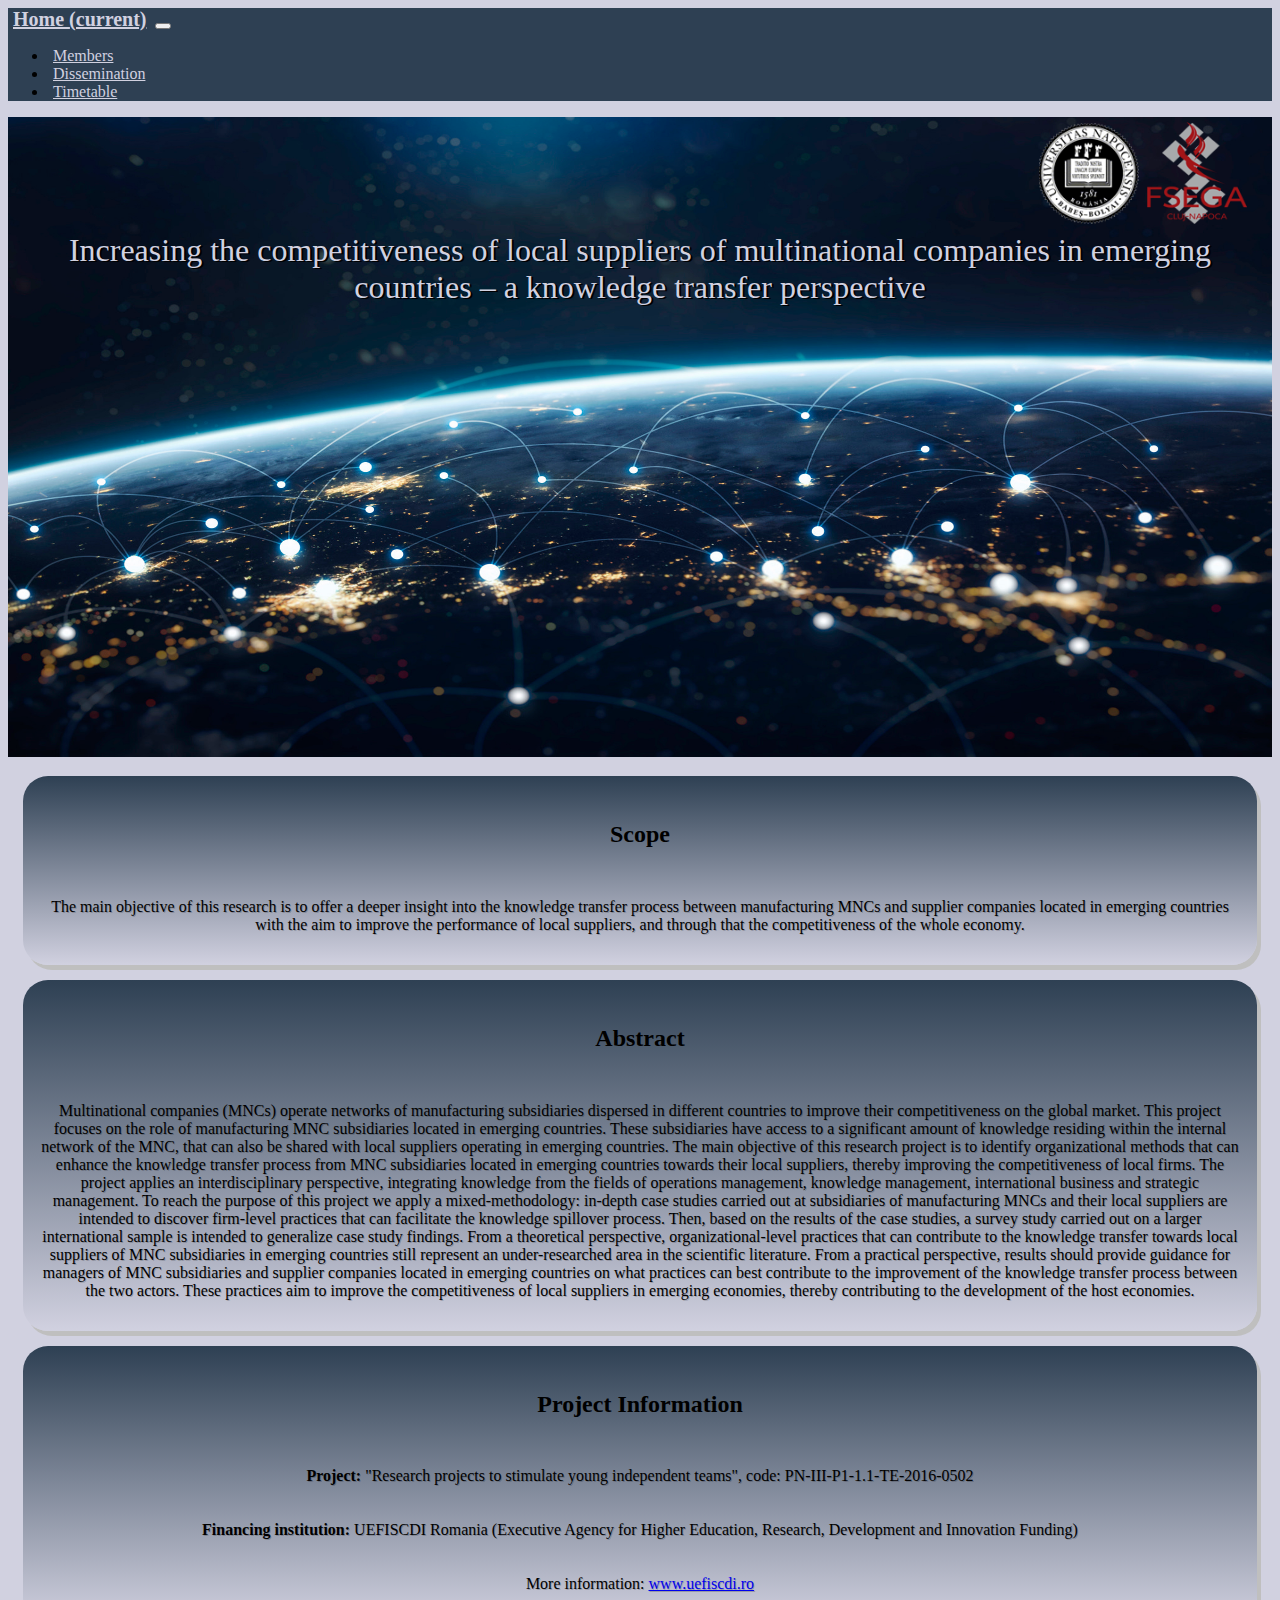
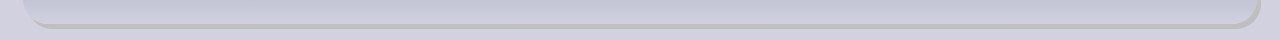
<file: index.html>
<!DOCTYPE html>
<html>
    
    <head>
        
        <title>Project</title>
            <meta charset="utf-8">
            <meta name="viewport" content="width=device-width, initial-scale=1, shrink-to-fit=no">
        
       <link rel="stylesheet" href="https://stackpath.bootstrapcdn.com/bootstrap/4.2.1/css/bootstrap.min.css" integrity="sha384-GJzZqFGwb1QTTN6wy59ffF1BuGJpLSa9DkKMp0DgiMDm4iYMj70gZWKYbI706tWS" crossorigin="anonymous">
        <link rel="stylesheet" href="styles.css">
        
    </head>

    <body>
<div class="indexBody">
 <nav class="navbar navbar-expand-lg">
       <a class="navHome nav-item" href="index.html">Home
            
        
        <span class="sr-only">(current)</span></a>
        <div class = "nav-logos">
            <img src="bbte_logo.png" class="nav-logo">
            <img src="fsega_logo.png" class="nav-logo">
         </div>
  <button class="navbar-toggler" type="button" data-toggle="collapse" data-target="#navbarNav" aria-controls="navbarNav" aria-expanded="false" aria-label="Toggle navigation">
      
    <span class="navbar-toggler-icon"></span>
  </button>
  <div class="collapse navbar-collapse" id="navbarNav">
    <ul class="navbar-nav">
      <li class="nav-item">
        <a class="nav-link" href="members.html">Members</a>
      </li>
      <li class="nav-item">
        <a class="nav-link" href="conferences.html">Dissemination</a>
      </li>
        <li class="nav-item">
        <a class="nav-link" href="timetable.html">Timetable</a>
      </li>
        
      </ul>
  </div>
</nav>
       
<div class = "mainText">
    
    
    <div class = "row no-gutters">
         
        <div class = "col-sm-12 col-md-12">
            <div class = "logos">
    <img src="bbte_logo.png" class="images-logo">
    <img src="fsega_logo.png" class="images-logo">
                </div>
    <div class = "title-text">
    Increasing the competitiveness of local suppliers of multinational companies in emerging countries – a knowledge transfer perspective
        </div>
         </div>
        <img src="ezkell.jpg" class="img-fluid .max-width:100% height:auto">
       
    </div>
        
    <div class = "index-element">
    <h2>Scope</h2>
       
    <p>The main objective of this research is to offer a deeper insight into the knowledge transfer process between manufacturing MNCs and supplier companies located in emerging countries with the aim to improve the performance of local suppliers, and through that the competitiveness of the whole economy.</p>
        
    </div>
    
    <div class = "index-element">
    <h2>Abstract</h2>
    <p>Multinational companies (MNCs) operate networks of manufacturing subsidiaries dispersed in different countries to improve their competitiveness on the global market. This  project focuses on the role of manufacturing MNC subsidiaries located in emerging countries. These subsidiaries have access to a significant amount of knowledge residing within the internal network of the MNC, that can also be shared with local suppliers operating in emerging countries. 
    The main objective of this research project is to identify organizational methods that can enhance the knowledge transfer process from MNC subsidiaries located in emerging countries towards their local suppliers, thereby improving the competitiveness of local firms. The project applies an interdisciplinary perspective, integrating knowledge from the fields of operations management, knowledge management, international business and strategic management. 
    To reach the purpose of this project we apply a mixed-methodology: in-depth case studies carried out at subsidiaries of manufacturing MNCs and their local suppliers are intended to discover firm-level practices that can facilitate the knowledge spillover process. Then, based on the results of the case studies, a survey study carried out on a larger international sample is intended to generalize case study findings. 
    From a theoretical perspective, organizational-level practices that can contribute to the knowledge transfer towards local suppliers of MNC subsidiaries in emerging countries still represent an under-researched area in the scientific literature. From a practical perspective, results should provide guidance for managers of MNC subsidiaries and supplier companies located in emerging countries on what practices can best contribute to the improvement of the knowledge transfer process between the two actors. These practices aim to improve the competitiveness of local suppliers in emerging economies, thereby contributing to the development of the host economies.
</p>
    
     </div>
    <div class = "index-element">
        
        <h2>Project Information</h2>
        
       
        
            <p><b>Project:</b> "Research projects to stimulate young independent teams", code: PN-III-P1-1.1-TE-2016-0502</p>
            <p><b>Financing institution:</b> UEFISCDI Romania (Executive Agency for Higher Education, Research, Development and Innovation Funding)</p>
            <p>More information: <a href="https://uefiscdi.ro/" target="_blank">www.uefiscdi.ro</a></p>
            
        
        
        
        
    </div>
    
    
    
    </div>
    
    
    
    
    
    
        <script src="https://code.jquery.com/jquery-3.3.1.slim.min.js" integrity="sha384-q8i/X+965DzO0rT7abK41JStQIAqVgRVzpbzo5smXKp4YfRvH+8abtTE1Pi6jizo" crossorigin="anonymous"></script>
        <script src="https://cdnjs.cloudflare.com/ajax/libs/popper.js/1.14.6/umd/popper.min.js" integrity="sha384-wHAiFfRlMFy6i5SRaxvfOCifBUQy1xHdJ/yoi7FRNXMRBu5WHdZYu1hA6ZOblgut" crossorigin="anonymous"></script>
        <script src="https://stackpath.bootstrapcdn.com/bootstrap/4.2.1/js/bootstrap.min.js" integrity="sha384-B0UglyR+jN6CkvvICOB2joaf5I4l3gm9GU6Hc1og6Ls7i6U/mkkaduKaBhlAXv9k" crossorigin="anonymous"></script>
    
    </div>
    </body>

</html>
</file>
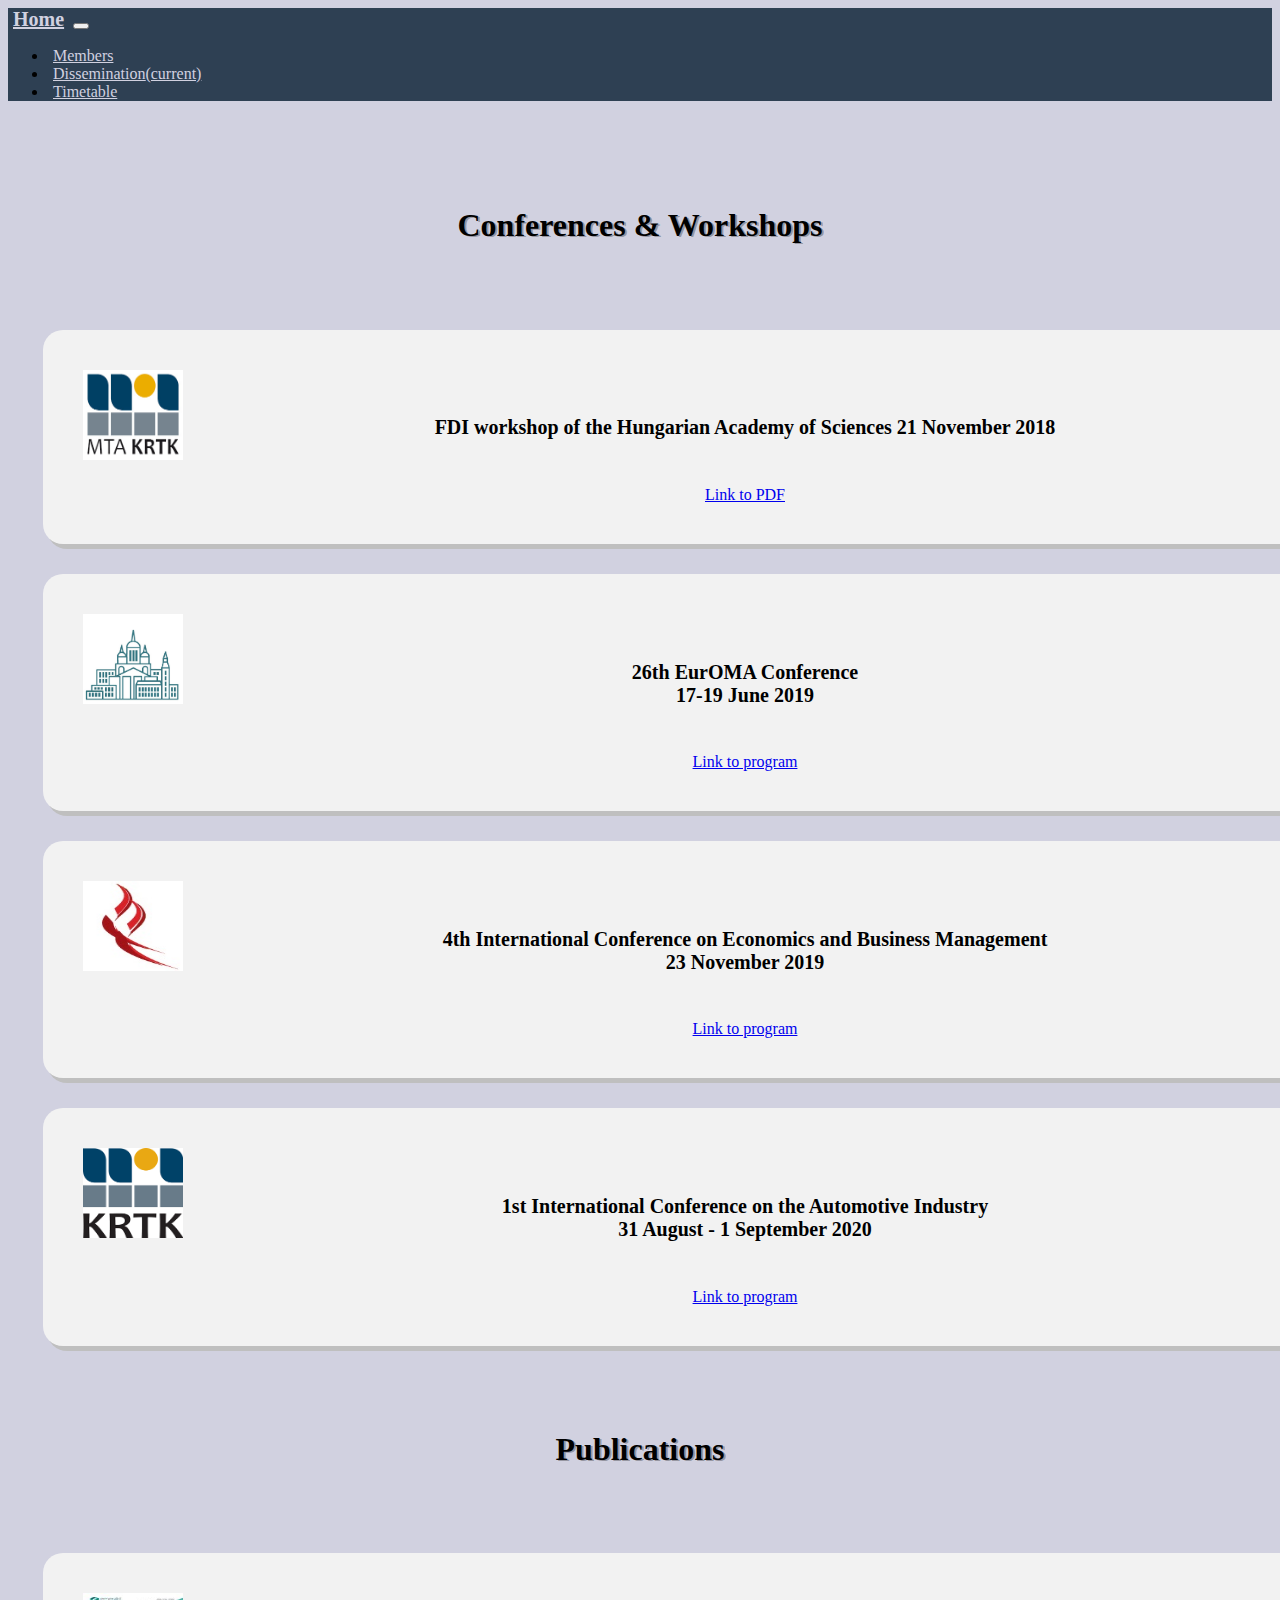
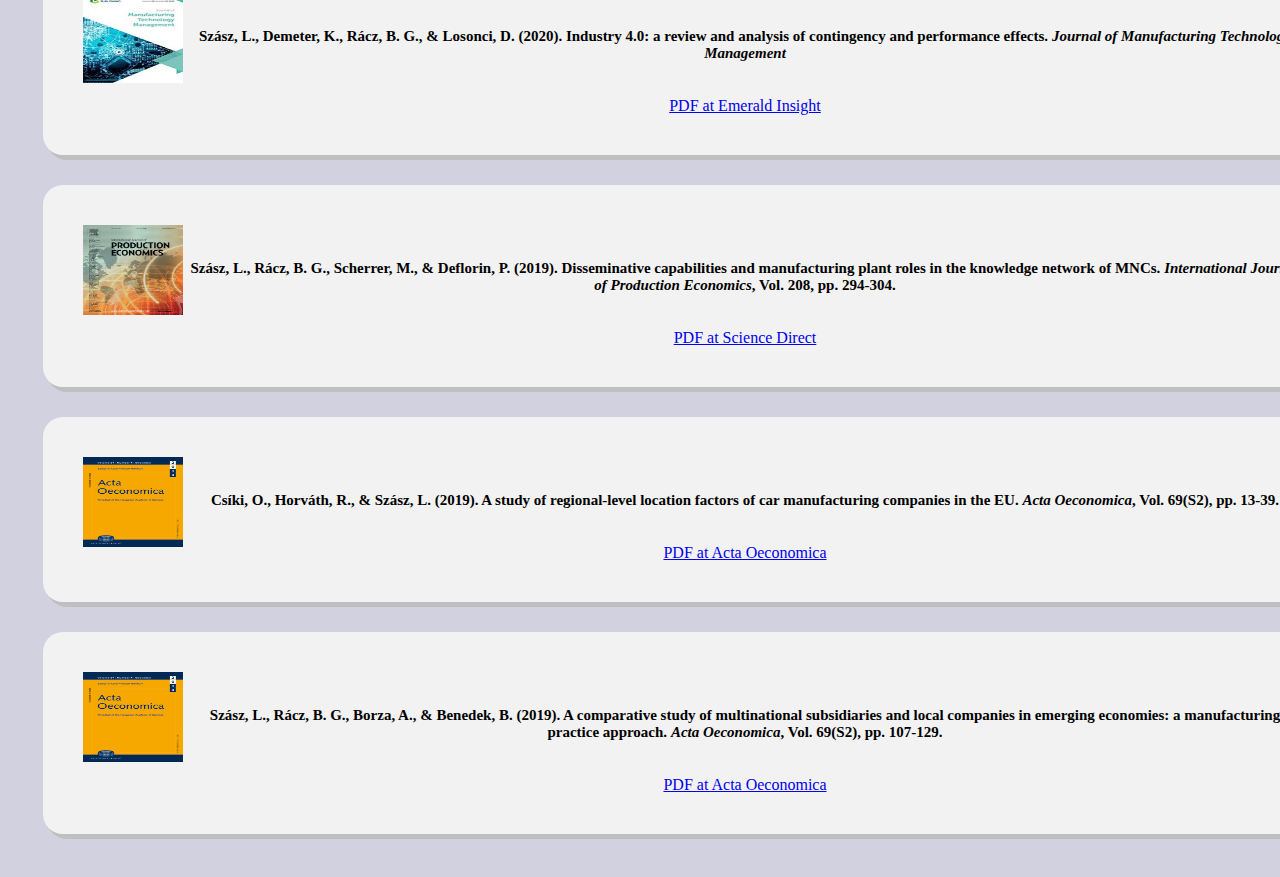
<file: conferences.html>
<!DOCTYPE html>
<html>
    
    <head>
        
        <title>Project</title>
            <meta charset="utf-8">
            <meta name="viewport" content="width=device-width, initial-scale=1, shrink-to-fit=no">
        
       <link rel="stylesheet" href="https://stackpath.bootstrapcdn.com/bootstrap/4.2.1/css/bootstrap.min.css" integrity="sha384-GJzZqFGwb1QTTN6wy59ffF1BuGJpLSa9DkKMp0DgiMDm4iYMj70gZWKYbI706tWS" crossorigin="anonymous">
        <link rel="stylesheet" href="styles.css">
        
    </head>

    <body>

<nav class="navbar navbar-expand-lg">
       <a class="navHome nav-item" href="index.html">Home</a>
    <div class = "nav-logos">
            <img src="bbte_logo.png" class="nav-logo">
            <img src="fsega_logo.png" class="nav-logo">
         </div>
  <button class="navbar-toggler" type="button" data-toggle="collapse" data-target="#navbarNav" aria-controls="navbarNav" aria-expanded="false" aria-label="Toggle navigation">
    <span class="navbar-toggler-icon"></span>
  </button>
  <div class="collapse navbar-collapse" id="navbarNav">
    <ul class="navbar-nav">
      <li class="nav-item">
        <a class="nav-link" href="members.html">Members</a>
      </li>
      <li class="nav-item">
        <a class="nav-link active" href="conferences.html">Dissemination<span class="sr-only">(current)</span></a>
      </li>
        <li class="nav-item">
        <a class="nav-link" href="timetable.html">Timetable</a>
      </li>
    </ul>
  </div>
</nav>
<div class="conferencesText">
    
    
    
    
    
    
    
    
     <div class = "container">
    <h1 class="conf">Conferences & Workshops</h1>
     </div>
    <div class="container">
    
        <div class = "row conference-element">
        
            <div class = "col-12 col-sm-12 col-md-6 conf-logo-box">
            <img src="konferencialogo.jpg" class="img conf-logo">
            </div>
            <div class = "col-sm-12 col-md-6">
            <h6> FDI workshop of the Hungarian Academy of Sciences
21 November 2018</h6>
            <a href="Szasz-et-al-2018-MNC-vs-local-best-practices-MTA.pdf" target="_blank">Link to PDF</a>
            </div>
        </div>
		
		<div class = "row conference-element">
        
            <div class = "col-12 col-sm-12 col-md-6 conf-logo-box">
            <img src="konferencialogo1.jpg" class="img conf-logo">
            </div>
            <div class = "col-sm-12 col-md-6">
            <h6> 26th EurOMA Conference <br>17-19 June 2019</h6>
            <a href="http://euroma2019.org/programme/" target="_blank">Link to program</a>
            </div>
        </div>
		
		<div class = "row conference-element">
        
            <div class = "col-12 col-sm-12 col-md-6 conf-logo-box">
            <img src="konferencialogo2.jpg" class="img conf-logo">
            </div>
            <div class = "col-sm-12 col-md-6">
            <h6> 4th International Conference on Economics and Business Management<br>
23 November 2019</h6>
            <a href="https://econ.ubbcluj.ro/icebm/program.php" target="_blank">Link to program</a>
            </div>
        </div>
		
		<div class = "row conference-element">
        
            <div class = "col-12 col-sm-12 col-md-6 conf-logo-box">
            <img src="krtk_logo.png" class="img conf-logo">
            </div>
            <div class = "col-sm-12 col-md-6">
            <h6> 1st International Conference on the Automotive Industry <br>
31 August - 1 September 2020</h6>
            <a href="http://www.krtk.mta.hu/news/1st-International-Conference-on-the-Automotive-Industry-31st-of-August-1st-of-September-2020/482/" target="_blank">Link to program</a>
            </div>
        </div>

    </div>
    
      <h1 class="conf">Publications</h1>
  

    <div class="container">
    
        <div class = "row conference-element">
        
            <div class = "col-12 col-sm-6 col-md-6 conf-logo-box">
            <img src="jmtm.jpg" class="img conf-logo">
            </div>
            <div class = "col-sm-6 col-md-6">
                <h6 class = "publication-text">Szász, L., Demeter, K., Rácz, B. G., & Losonci, D. (2020). Industry 4.0: a review and analysis of contingency and performance effects. <i>Journal of Manufacturing Technology Management</i></h6>
             <a href = "https://www.emerald.com/insight/content/doi/10.1108/JMTM-10-2019-0371/full/html?skipTracking=true" target="_blank">PDF at Emerald Insight</a>
            </div>
        </div>

    </div>

    <div class="container">
    
        <div class = "row conference-element">
        
            <div class = "col-12 col-sm-6 col-md-6 conf-logo-box">
            <img src="prod_economics_journal.jpg" class="img conf-logo">
            </div>
            <div class = "col-sm-6 col-md-6">
                <h6 class = "publication-text">Szász, L., Rácz, B. G., Scherrer, M., & Deflorin, P. (2019). Disseminative capabilities and manufacturing plant roles in the knowledge network of MNCs. <i>International Journal of Production Economics</i>, Vol. 208, pp. 294-304.</h6>
             <a href = "https://www.sciencedirect.com/science/article/pii/S0925527318304821?dgcid=author" target="_blank">PDF at Science Direct</a>
            </div>
        </div>

    </div>
           
    <div class="container">
    
        <div class = "row conference-element">
        
            <div class = "col-12 col-sm-6 col-md-6 conf-logo-box">
            <img src="acta_oeconimica_journal.jpg" class="img conf-logo">
            </div>
            <div class = "col-sm-6 col-md-6">
                <h6 class = "publication-text"> Csíki, O., Horváth, R., & Szász, L. (2019). A study of regional-level location factors of car manufacturing companies in the EU. <i>Acta Oeconomica</i>, Vol. 69(S2), pp. 13-39.</h6>
             <a href = "https://akademiai.com/doi/abs/10.1556/032.2019.69.S2.2" target="_blank">PDF at Acta Oeconomica</a>
            </div>
        </div>

    </div>
	
	    <div class="container">
    
        <div class = "row conference-element">
        
            <div class = "col-12 col-sm-6 col-md-6 conf-logo-box">
            <img src="acta_oeconimica_journal.jpg" class="img conf-logo">
            </div>
            <div class = "col-sm-6 col-md-6">
                <h6 class = "publication-text">Szász, L., Rácz, B. G., Borza, A., & Benedek, B. (2019). A comparative study of multinational subsidiaries and local companies in emerging economies: a manufacturing practice approach. <i>Acta Oeconomica</i>, Vol. 69(S2), pp. 107-129.</h6>
             <a href = "https://akademiai.com/doi/abs/10.1556/032.2019.69.S2.5" target="_blank">PDF at Acta Oeconomica</a>
            </div>
        </div>

    </div>
     
     
     
</div>
         <script src="https://code.jquery.com/jquery-3.3.1.slim.min.js" integrity="sha384-q8i/X+965DzO0rT7abK41JStQIAqVgRVzpbzo5smXKp4YfRvH+8abtTE1Pi6jizo" crossorigin="anonymous"></script>
        <script src="https://cdnjs.cloudflare.com/ajax/libs/popper.js/1.14.6/umd/popper.min.js" integrity="sha384-wHAiFfRlMFy6i5SRaxvfOCifBUQy1xHdJ/yoi7FRNXMRBu5WHdZYu1hA6ZOblgut" crossorigin="anonymous"></script>
        <script src="https://stackpath.bootstrapcdn.com/bootstrap/4.2.1/js/bootstrap.min.js" integrity="sha384-B0UglyR+jN6CkvvICOB2joaf5I4l3gm9GU6Hc1og6Ls7i6U/mkkaduKaBhlAXv9k" crossorigin="anonymous"></script>
    </body>
</html>
</file>
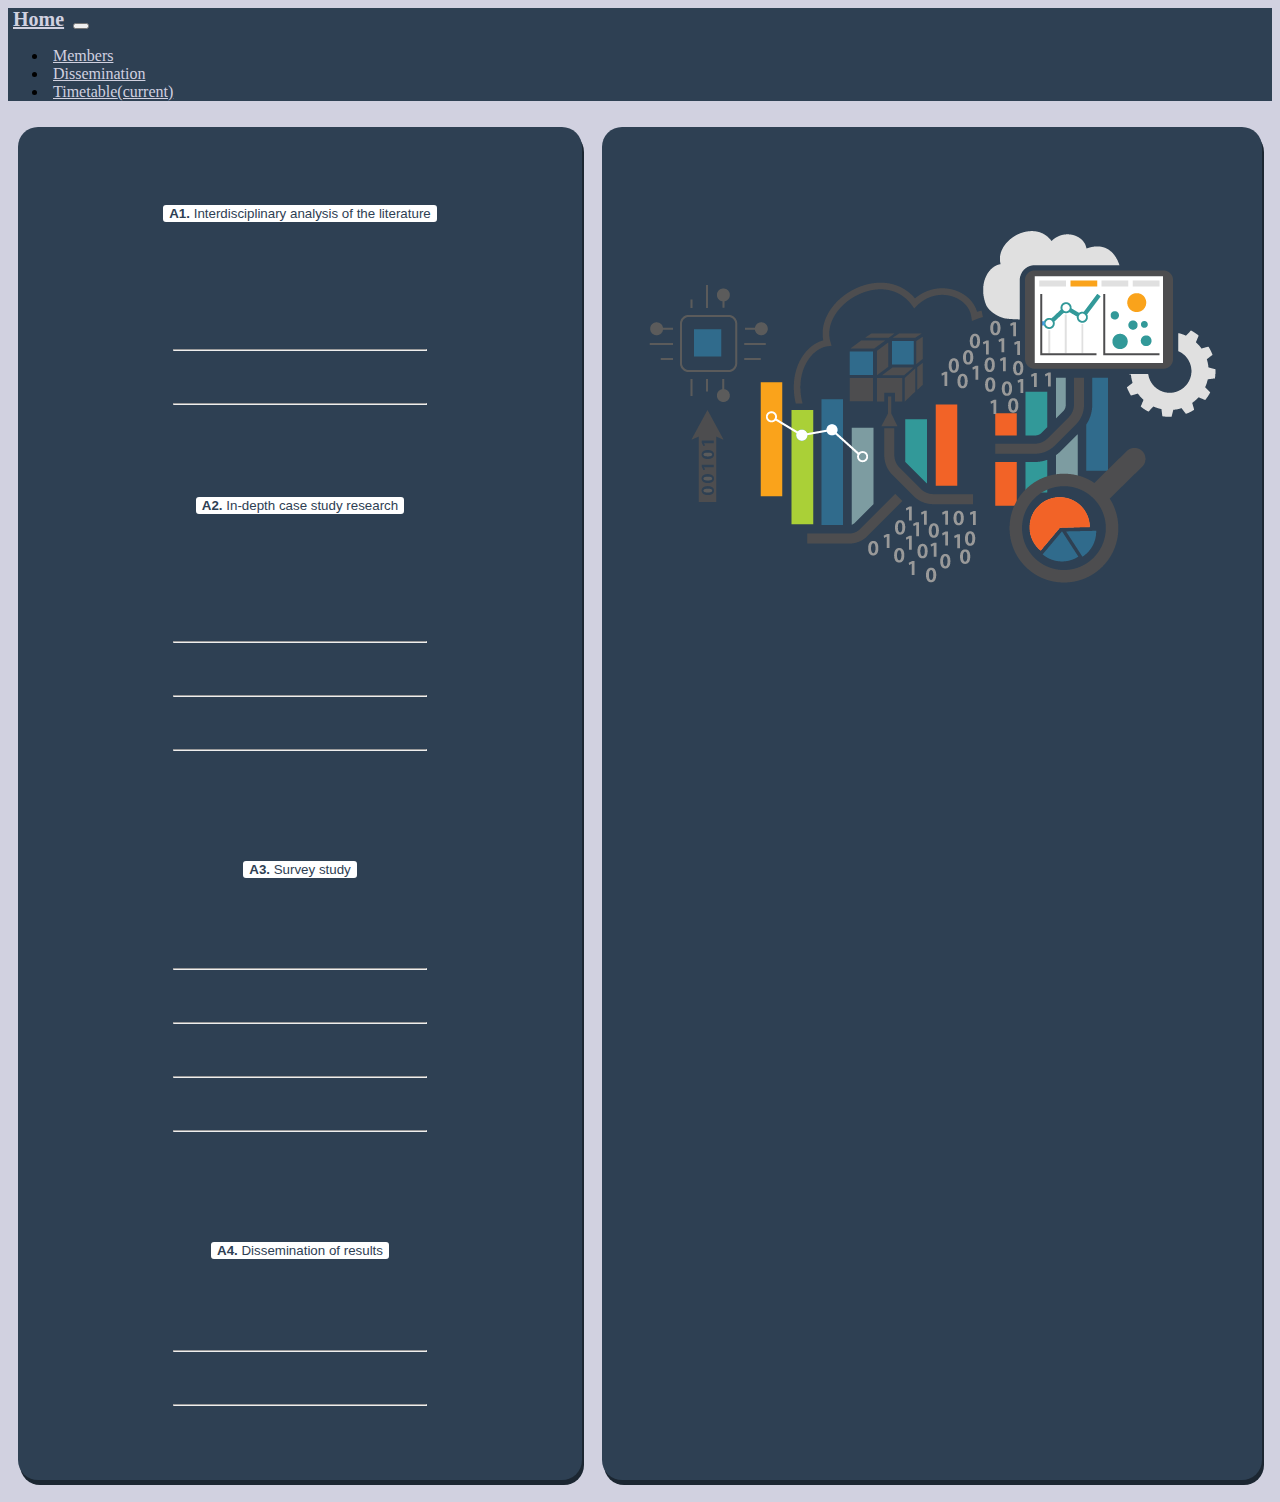
<file: timetable.html>
<!DOCTYPE html>
<html>
    
    <head>
        
        <title>Project</title>
            <meta charset="utf-8">
            <meta name="viewport" content="width=device-width, initial-scale=1, shrink-to-fit=no">
        
       <link rel="stylesheet" href="https://stackpath.bootstrapcdn.com/bootstrap/4.2.1/css/bootstrap.min.css" integrity="sha384-GJzZqFGwb1QTTN6wy59ffF1BuGJpLSa9DkKMp0DgiMDm4iYMj70gZWKYbI706tWS" crossorigin="anonymous">
        <link rel="stylesheet" href="styles.css">
        
        
        <script>
    function showPictureContent1(){
        document.getElementById("picture-def").classList.remove("default");
        document.getElementById("picture-1").classList.add("becomeVisiblePicture");
        document.getElementById("picture-2").classList.remove("becomeVisiblePicture");
        document.getElementById("picture-3").classList.remove("becomeVisiblePicture");
        document.getElementById("picture-4").classList.remove("becomeVisiblePicture");
    }   
    function showPictureContent2(){
        document.getElementById("picture-def").classList.remove("default");
        document.getElementById("picture-1").classList.remove("becomeVisiblePicture");
        document.getElementById("picture-2").classList.add("becomeVisiblePicture");
        document.getElementById("picture-3").classList.remove("becomeVisiblePicture");
        document.getElementById("picture-4").classList.remove("becomeVisiblePicture");
    }    
    function showPictureContent3(){
        document.getElementById("picture-def").classList.remove("default");
        document.getElementById("picture-1").classList.remove("becomeVisiblePicture");
        document.getElementById("picture-2").classList.remove("becomeVisiblePicture");
        document.getElementById("picture-3").classList.add("becomeVisiblePicture");
        document.getElementById("picture-4").classList.remove("becomeVisiblePicture");
    }    
    function showPictureContent4(){
        document.getElementById("picture-def").classList.remove("default");
        document.getElementById("picture-1").classList.remove("becomeVisiblePicture");
        document.getElementById("picture-2").classList.remove("becomeVisiblePicture");
        document.getElementById("picture-3").classList.remove("becomeVisiblePicture");
        document.getElementById("picture-4").classList.add("becomeVisiblePicture");
    } 
        </script>
        
        
        
        
        
        
        
        
        
        
        
        
        
        
        
        
        
        
        
    </head>

    <body>
<div class="timetable-body">
 <nav class="navbar navbar-expand-lg">
       <a class="navHome nav-item" href="index.html">Home</a>
     <div class = "nav-logos">
            <img src="bbte_logo.png" class="nav-logo">
            <img src="fsega_logo.png" class="nav-logo">
         </div>
  <button class="navbar-toggler" type="button" data-toggle="collapse" data-target="#navbarNav" aria-controls="navbarNav" aria-expanded="false" aria-label="Toggle navigation">
    <span class="navbar-toggler-icon"></span>
  </button>
  <div class="collapse navbar-collapse" id="navbarNav">
    <ul class="navbar-nav">
      <li class="nav-item">
        <a class="nav-link" href="members.html">Members</a>
      </li>
      <li class="nav-item">
        <a class="nav-link" href="conferences.html">Dissemination</a>
      </li>
        <li class="nav-item">
        <a class="nav-link active" href="timetable.html">Timetable<span class="sr-only">(current)</span></a>
      </li>
    </ul>
  </div>
     

</nav>
<div class = "row no-gutters timetable-row">
    <div class = "col-md-1 timetable-1"></div>
    <div class = "col-md-5 timetable-5">
<div class="accordion" id="accordionExample">
  <div class="card">
    <div class="card-header" id="headingOne">
      <h2 class="mb-0">
        <button class="btn btn-link" type="button" data-toggle="collapse" data-target="#collapseOne" aria-expanded="true" aria-controls="collapseOne" onclick="showPictureContent1()">
            <b>A1.</b> Interdisciplinary analysis of the literature 
        </button>
      </h2>
    </div>

    <div id="collapseOne" class="collapse show" aria-labelledby="headingOne" data-parent="#accordionExample">
      <div class="card-body">
          <b>Phase deadline: 31/12/2018</b><br>
        <b>(A1.1)</b> Compilation of a list containing relevant scientific articles based on keywords connected to the main objective, and to the four detailed objectives of this research
          <hr>
          <b>(A1.2)</b> Analysis of the results of relevant articles and the compilation of a working file containing all relevant information
          <hr>
          <b>(A1.3)</b> Exact definition of the research framework and creating a case study interview protocol based on the findings of the literature review 
      </div>
    </div>
  </div>
  <div class="card">
    <div class="card-header" id="headingTwo">
      <h2 class="mb-0">
        <button class="btn btn-link collapsed" type="button" data-toggle="collapse" data-target="#collapseTwo" aria-expanded="false" aria-controls="collapseTwo" onclick="showPictureContent2()">
           <b>A2.</b> In-depth case study research 
        </button>
      </h2>
    </div>
    <div id="collapseTwo" class="collapse" aria-labelledby="headingTwo" data-parent="#accordionExample">
      <div class="card-body">
          <b>Phase deadline: 31/12/2019</b><br>
        <b>(A2.1)</b> Selecting and contacting MNC subsidiaries in Romania, presenting the research and requesting permission to carry out the case study research at 3-5 case companies 
          <hr>
          <b>(A2.2)</b> Carrying out interviews, collection of field data at participating case companies and their local suppliers
          <hr>
          <b>(A2.3)</b> Creation of a database of textual data to register the information acquired during case study research
          <hr>
          <b>(A2.4)</b> Analysis of case study data to identify organizational practices and characteristics influencing the knowledge transfer process as proposed in the detailed objectives
      </div>
    </div>
  </div>
  <div class="card">
    <div class="card-header" id="headingThree">
      <h2 class="mb-0">
        <button class="btn btn-link collapsed" type="button" data-toggle="collapse" data-target="#collapseThree" aria-expanded="false" aria-controls="collapseThree" onclick="showPictureContent3()">
           <b>A3.</b> Survey study 
        </button>
      </h2>
    </div>
    <div id="collapseThree" class="collapse" aria-labelledby="headingThree" data-parent="#accordionExample">
      <div class="card-body">
          <b>Phase deadline: 9/10/2020</b><br>
        <b>(A3.1)</b> Cooperation with a firm specialized in market studies
          <hr>
          <b>(A3.2)</b> Exact definition of target population in Romania, administration of questionnaires, and the collection of responses from participants
          <hr>
          <b>(A3.3)</b> Collecting survey data on international level through the network of the IMSS 
          <hr>
          <b>(A3.4)</b> Creating and joining data for an international database containing survey responses
          <hr>
          <b>(A3.5)</b> Carrying out statistical analysis using the data collected to generalize the link between organizational practices, knowledge characteristics and knowledge transfer
      </div>
    </div>
  </div>
    <div class="card">
    <div class="card-header" id="headingFour">
      <h2 class="mb-0">
        <button class="btn btn-link collapsed" type="button" data-toggle="collapse" data-target="#collapseFour" aria-expanded="false" aria-controls="collapseFour" onclick="showPictureContent4()">
          <b> A4.</b> Dissemination of results  
        </button>
      </h2>
    </div>
    <div id="collapseFour" class="collapse" aria-labelledby="headingFour" data-parent="#accordionExample">
      <div class="card-body">
          <b>Phase deadline: 9/10/2020</b><br>
        <b>(A4.1)</b> Participation on the conferences described in this section
          <hr>
          <b>(A4.2)</b> Writing and submitting two scientific papers in internationally recognized journals and further two papers in regional journals
          <hr>
          <b>(A4.3)</b> Continuous dissemination of partial and final results via the webpage of the project, making them openly accessible for interested parties 
      </div>
    </div>
  </div>
</div>
        </div>
    <div class = "col-md-1 timetable-1">
    
    </div>
    <div class = "col-md-4 timetable-4">
        <img src="another-data.png" class="timetable-img default" id="picture-def">
        <img src="another-data.png" class="timetable-img" id="picture-1">
        <img src="data-col.png" class="timetable-img" id="picture-2">
        <img src="sync.png" class="timetable-img" id="picture-3">
        <img src="presentation_png.png" class="timetable-img" id="picture-4">
    
    </div>
    <div class = "col-md-1 timetable-1"></div>
    </div>    
        </div>
        <script src="https://code.jquery.com/jquery-3.3.1.slim.min.js" integrity="sha384-q8i/X+965DzO0rT7abK41JStQIAqVgRVzpbzo5smXKp4YfRvH+8abtTE1Pi6jizo" crossorigin="anonymous"></script>
        <script src="https://cdnjs.cloudflare.com/ajax/libs/popper.js/1.14.6/umd/popper.min.js" integrity="sha384-wHAiFfRlMFy6i5SRaxvfOCifBUQy1xHdJ/yoi7FRNXMRBu5WHdZYu1hA6ZOblgut" crossorigin="anonymous"></script>
        <script src="https://stackpath.bootstrapcdn.com/bootstrap/4.2.1/js/bootstrap.min.js" integrity="sha384-B0UglyR+jN6CkvvICOB2joaf5I4l3gm9GU6Hc1og6Ls7i6U/mkkaduKaBhlAXv9k" crossorigin="anonymous"></script>
        
</body>
    

</html>
</file>
<file: styles.css>
html{
    width: 100%;
    background: #d1d1e0;
}
.navbar{
    background:  #2e4053;
    width: 100%;
}

.nav-link{
    color: #d1d1e0;
}
.nav-item{
    padding-left: 5px;
    padding-right: 5px;
    transition: 0.5s;
}
.navHome{
    padding: 5px;
    color: #d1d1e0;
    font-size: 20px;
    font-weight:700;
}
.navbar-toggler-icon{
    background-image: url('https://mdbootstrap.com/img/svg/hamburger2.svg?color=fff');
}

.navbar-toggler:hover{
    background: #d1d1e0;
    color: black;
    border-radius: 10%;
}
.navHome:hover{
    text-decoration: none;
    color: black;
    padding-left: 5px;
    padding-right: 5px;
    transition: 0.5s;
    border-radius:10%;
    background:  #d1d1e0;
}
.nav-item:hover{
    background:  #d1d1e0;
    border-radius: 20%;
    color: black;
}
.nav-link:hover{
    color: black;
}
.images-logo{
    max-width: 100px;
    max-height: 100px;
}
.logos{
    position: relative;
    text-align: right;
    margin-right: 20px;
    
}
.nav-logos{
    align-content: center;
    display: none;
}
.nav-logo{
    width: 40px;
}
@media only screen and (max-width: 768px) {
  /* For mobile phones: */
    .nav-logos{
    display: contents;
  }
    .logos{
        display: none;
    }
}







/* Members */

.img-thumbnail{
    filter:saturate(1%);
    transition:0.5s;
    background: #2e4053;
    text-decoration: none;
    padding-left: 5px;
    padding-right: 5px;
}
.img-thumbnail:hover{
    filter: none;
}
.img-thumbnail:active{
    filter: none;
}
.row.members-row{
    padding: 5%;
}
.membersBody{
    background:  #d1d1e0;
}
h6{
    text-align: center;
    color: black;
    font-size: 20px;
    text-decoration: none;
}
.container-fluid{
    display: none;
    background-color: #d1d1e0;
}
.member-caption-row{
    background: #d1d1e0;
    padding: 20px 15px 10px 15px;
    width: 100%;
}
.member-image{
    padding: 20px;
    max-width: 400px;
    border-radius: 15px;
    border: 5px white solid;
    background-color: #d1d1e0;
    
}
.memberName{
    position: relative;
    padding: 10px;
    text-align: center;
    color: white;
    font-size: 35px;
    font-family: sans;
    text-shadow: 2px 2px grey;
}
.col-md-5{
    background-color: #2e4053;
    padding: 20px;
}
.members-container{
    padding: 5px;
    align-content: center;
}
hr{
    width: 50%;
    color: #2e4053;
    
}
.becomeVisible{
    display: block;
}
.btn-info{
    border-radius: 5px;
    background-color: #2e4053;
    margin: 5px;
    transition: 0.5s;
}
.btn-info:hover{
    background-color: #d1d1e0;
    color:black;
    border-radius: 15px;
}
.members-text{
    background-color: white;
    margin: 0px 15px;
    border-radius: 15px;
    box-shadow: 4px 5px #bfbfbf;
    text-align: center;
    color: black;
    
}
.memberInfo{
    color: black;
    list-style-type: none;
    text-align: left;
}
.memberInfo h2{
    margin: 5px;
    padding: 10px;
}
.reference-logos{
    max-width: 150px;
    text-align: left;
}
.reference-logo{
    max-width: 80px;
    height: 40px;
    padding: 5px;
    margin: 2px;
    
}
.reference-logo.fsega{
    background-clip: red;
}
.members-text ul{
    margin: 0px;
    padding: 0;
}
.btn-primary{
    background-color: #2e4053;
    padding: 10px;
    margin: 10px;
    transition: 0.5s;
}
.btn-primary:hover{
    background-color: #d1d1e0;
    color:black;
    border-radius: 15px;
}
li h2{
    font-size: 20px;
    margin: 0px;
}
.btn-link{
    border-radius: 5px;
    background-color: white;
    margin: 5px;
    transition: 0.5s;
}
.btn-link:hover{
    background-color: #d1d1e0;
    color: white;
    border-radius: 15px;
}

@media only screen and (max-width: 768px) {
  /* For mobile phones: */
  .thumbnail h6{
    width: 100%;
    font-size: 15px;
  }
    .title-text{
        font-size: 20px;
    }
}



















.mainText{
    background: #d1d1e0;
    width: 100%;
    height: auto;
}
.row{
    display:inline-flex;
    position: relative;
    text-align: center;
    color: white;
    width: 100%;
    padding: 0;
}
.col-md-12{
    position: absolute;
    padding: 5px;
    color: #d1d1e0;
    text-shadow: 2px 1px black;
    font-size: 2rem;
}
.row img{
    image-resolution: from-image;
    width: inherit;
    max-height: 640px;
}
h1{
    padding: 4%;
    text-align: center;
    color: black;
    text-shadow: 2px 1px rgba(0,0,0,0.3);
}
h2{
    padding: 20px;
    color: black;
}
p{
    padding: 10px;
    text-align: center;
    text-shadow: 1px 1px rgba(0,0,0,0.2);
}
.title img{
    width:100%;
}
.publications a{
    padding: 10px 30px;
    color: black;
    text-decoration: none;
    font-size: 20px;
    font-weight:600;
}
.col-md-6{
    width: 100%;
    align-content:stretch;
}
.index-element{
    background: linear-gradient(#2e4053, #d1d1e0);
    margin: 15px;
    padding: 5px;
    text-align: center;
    box-shadow: 4px 5px #bfbfbf;
    border-radius: 25px;
}









.conferencesText{
    padding: 20px;
    background-color: #d1d1e0;
}
.conference-element{
    background: #f2f2f2;
    padding: 40px;
    border-radius: 20px;
    box-shadow: 4px 5px #bfbfbf;
    text-align: center;
    color: white;
    width: 100%;
	margin: 15px;
}
.conf-logo-box{
    max-width: 100px;
    height: 100px;
}
.conf-logo{
    height: 90px;
    width: 70px;
}
.publication-text{
    font-size: 15px;
}








/* ###### Timetable ###### */
.timetable-body{
    background-color: #d1d1e0;
}
.timetable-5{
    margin: 10px;
    padding: 20px;
    border-radius: 20px;
    box-shadow: 2px 5px #1b2631;
}
.timetable-1{
    background-color: #d1d1e0;
}
.timetable-row{
    background-color: #d1d1e0;
}
.timetable-4{
    margin: 10px;
    border-radius: 20px;
    box-shadow: 2px 5px #1b2631;
    background-color: #2e4053;
    padding: 20px;
}
.timetable-img{
    padding: 10px;
    transition: 1s;
    display: none;
}
.timetable-img.default{
    padding: 10px;
    transition: 1s;
    display: block;
}
.becomeVisiblePicture{
    display: block;
    transition:1s;
}
.accordion{
    padding: 10px;
}
.btn-link.collapsed{
    text-decoration: none;
    color: #2e4053;
    border: 2px #2e4053 solid;
}
.btn-link{
    text-decoration: none;
    color: #2e4053;
    border: 2px #2e4053 solid;
}
.btn-link:hover{
    text-decoration: none;
    color: #2e4053;
    font-size:800;
}

.card-body{
    color: #2e4053;
    font-size: 600;
    text-align: left;
}
</file>
